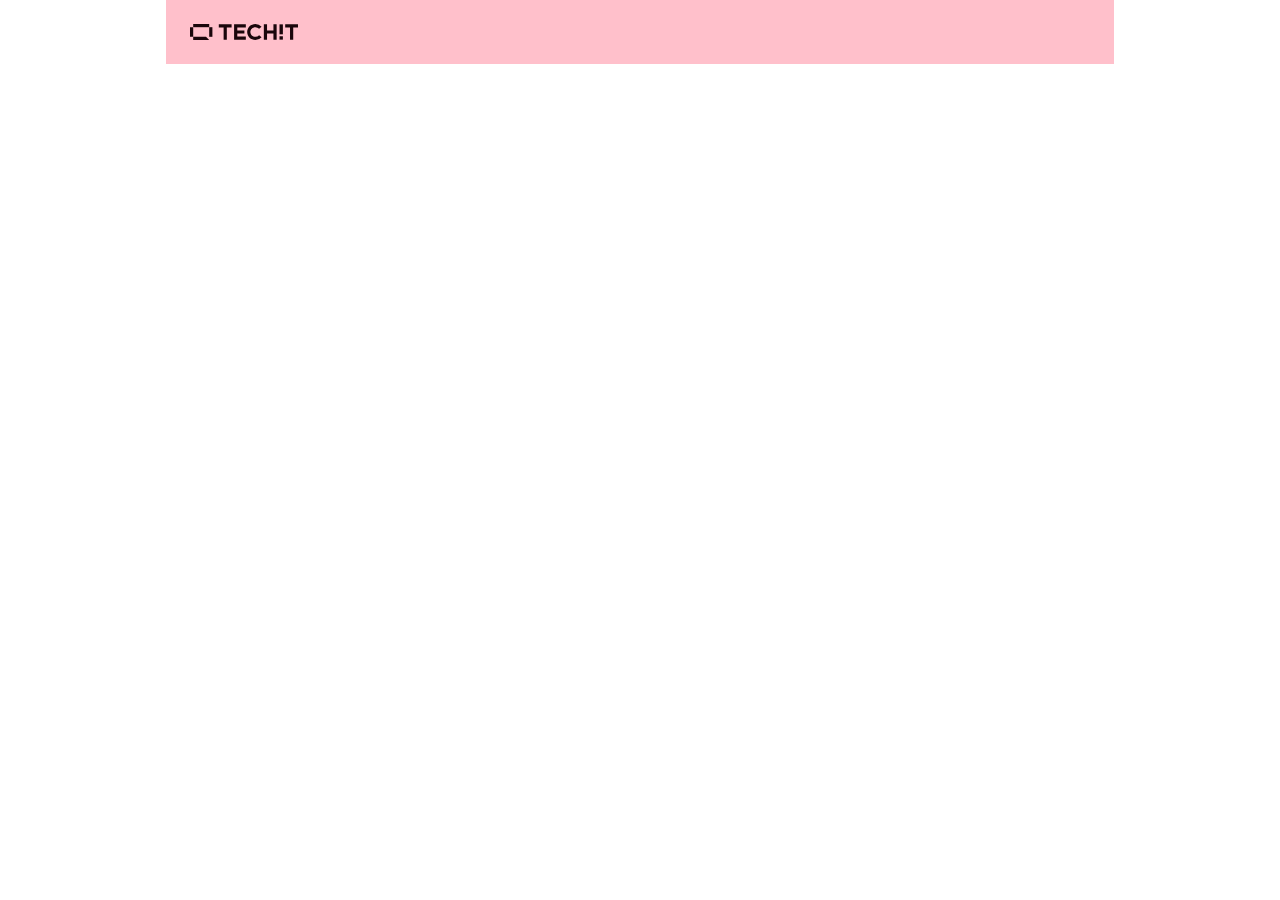
<file: index.html>
<!DOCTYPE html>
<html lang="ko">
<head>
    <meta charset="UTF-8">
    <meta http-equiv="X-UA-Compatible" content="IE=edge">
    <meta name="viewport" content="width=device-width, initial-scale=1.0">
    <title>Document</title>
    <link rel="stylesheet" href="./style.css">
</head>
<body>
  <header>
    <img src="./techit_logo.svg" alt="logo">
  </header>
</body>
</html>
</file>
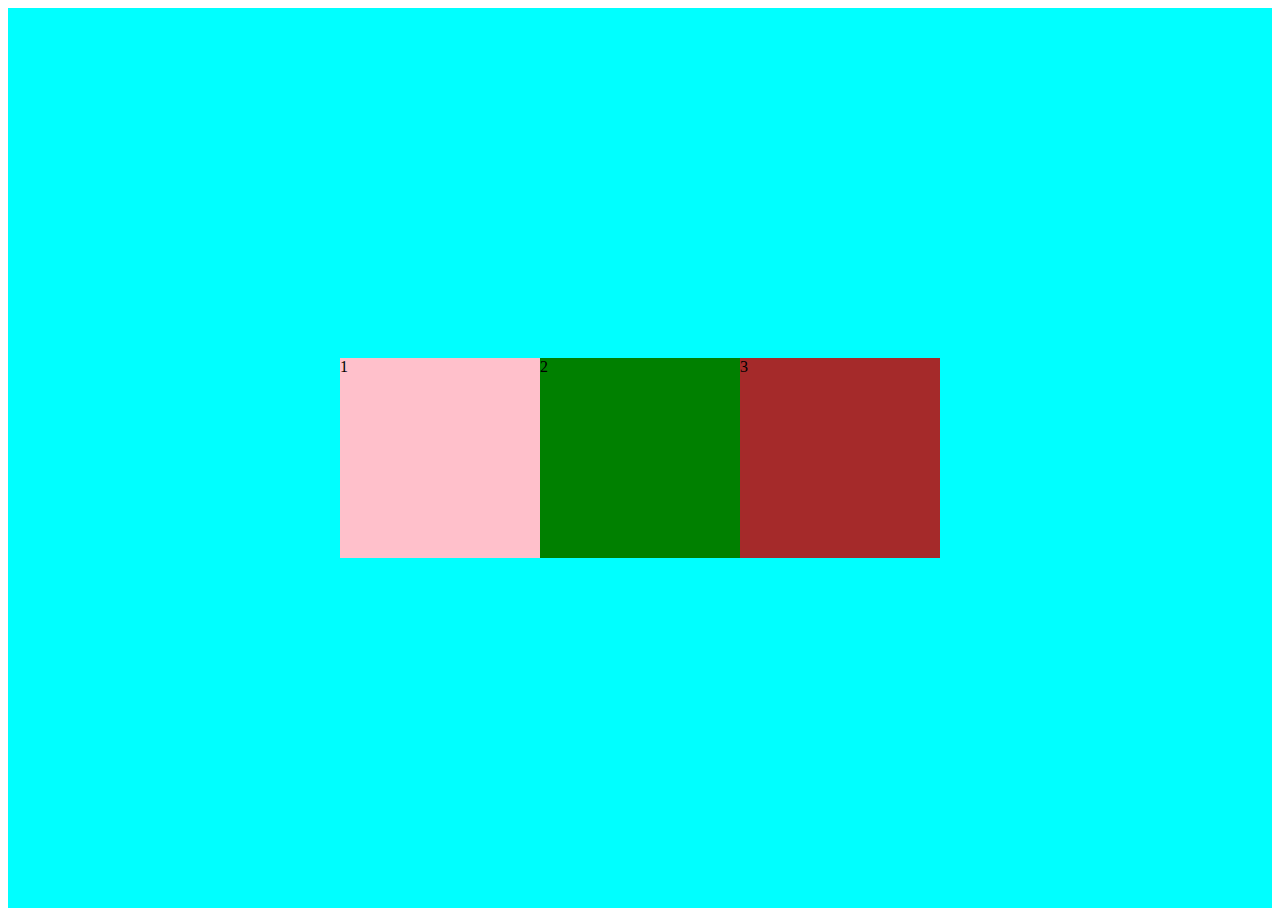
<file: flexbox.html>
<!DOCTYPE html>
<html lang="ko">
  <head>
    <meta charset="UTF-8" />
    <meta http-equiv="X-UA-Compatible" content="IE=edge" />
    <meta name="viewport" content="width=device-width, initial-scale=1.0" />
    <title>Document</title>
    <link rel="stylesheet" href="flexbox.css" />
  </head>
  <body>
    <div class="container">
      <div class="box">1</div>
      <div class="box">2</div>
      <div class="box">3</div>
      
  </body>
</html>
</file>
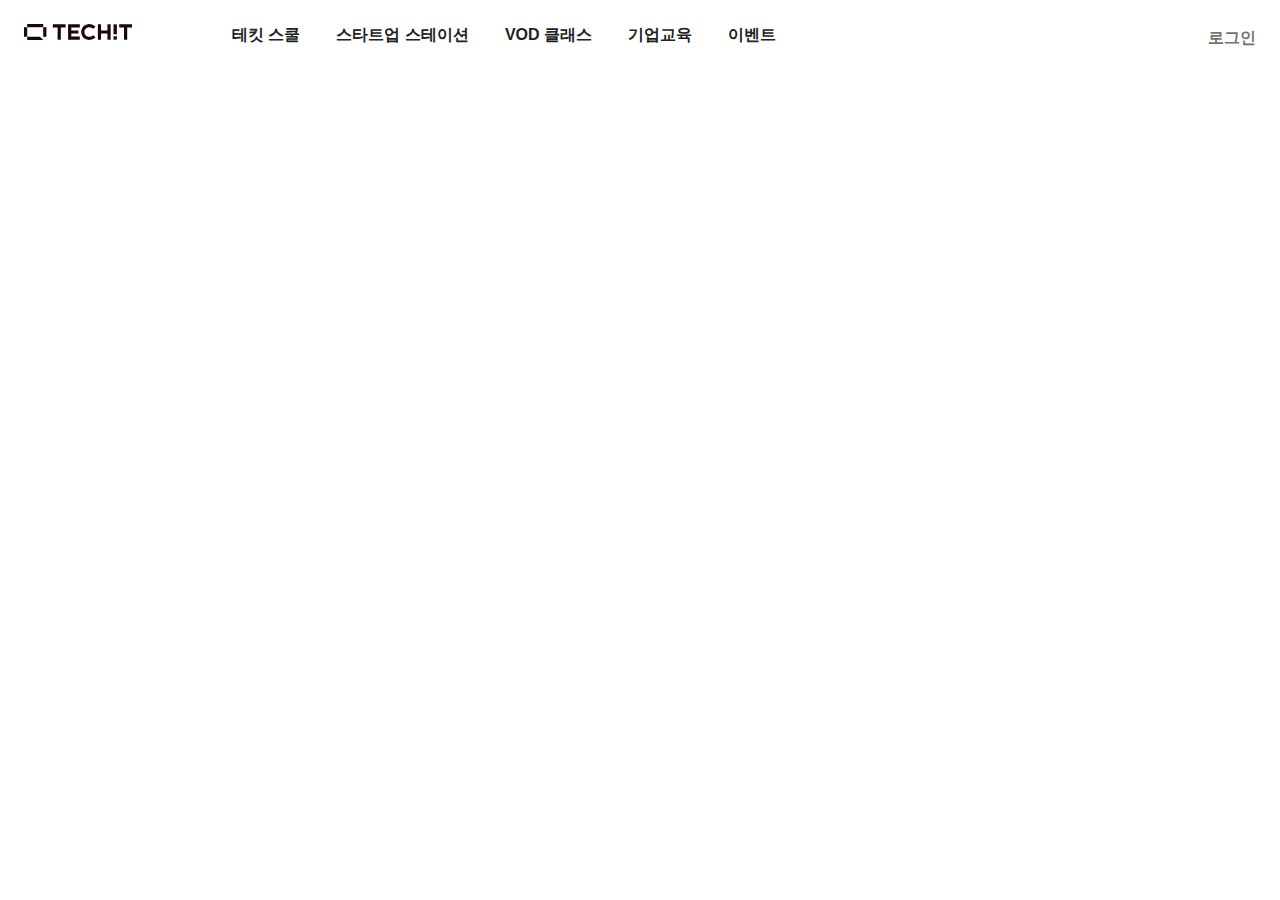
<file: index2.html>
<!DOCTYPE html>
<html lang="en">
  <head>
    <meta charset="UTF-8" />
    <meta http-equiv="X-UA-Compatible" content="IE=edge" />
    <meta name="viewport" content="width=device-width, initial-scale=1.0" />
    <title>Document</title>
    <link rel="stylesheet" href="style2.css" />
  </head>
  <body>
    <header>
      <div class="menu">
        <img src="techit_logo.svg" alt="logo" />
        <button class="firstBtn">테킷 스쿨</button>
        <button>스타트업 스테이션</button>
        <button>VOD 클래스</button>
        <button>기업교육</button>
        <button>이벤트</button>
      </div>
      <div class="loginBox">
        <div class="small"><button class="login">로그인</button></div>
        <svg
          xmlns="http://www.w3.org/2000/svg"
          fill="none"
          viewBox="0 0 24 24"
          stroke="currentColor"
          class="ellipsis"
        >
          <path
            stroke-linecap="round"
            stroke-linejoin="round"
            stroke-width="2"
            d="M4 6h16M4 12h16M4 18h16"
          ></path>
        </svg>
      </div>
    </header>
  </body>
</html>
</file>
<file: style.css>
body {
  margin: 0px;
  padding: 0px;
}
header {
  display: flex;
  justify-content: space-between;
  padding: 24px;
  background-color: pink;
  max-width: 900px;
  margin: auto;
  /* min-width: 900px; */
}
img {
  width: 108px;
}
.menubox {
  margin-left: 5px;
  display: flex;
}

button {
  background-color: white;
  border: 0;
  color: #222222;
  font-size: 16px;
  font-weight: 600;
  padding-left: 16px;
  padding-right: 16px;
}

.login {
  color: #737373;
}

.logo {
  padding-right: 60px;
}

.loginbox {
  display: flex;
  align-items: center;
}

.ellipsis {
  width: 24px;
}
</file>
<file: flexbox.css>
.container {
  display: flex;
  background-color: aqua;
  height: 100vh;
  justify-content: center;
  align-items: center;
}

.box {
  width: 200px;
  height: 200px;
}

.box:nth-child(1) {
  background-color: pink;
}
.box:nth-child(2) {
  background-color: green;
}
.box:nth-child(3) {
  background-color: brown;
}
</file>
<file: style2.css>
/* body {
  margin: 0;
}

header {
  padding: 24px;
  display: flex;
  justify-content: space-between;
  max-width: 1280px;
  margin: auto;
  align-content: center;
}

img {
  width: 108px;
}

button {
  background-color: white;
  border: 0;
  color: #222222;
  font-size: 16px;
  font-weight: 600;
  padding-left: 16px;
  padding-right: 16px;
  display: none;
}

.login {
  display: inline-block;
  border: 1px solid rgb(232, 232, 232);
  border-radius: 9999px;
  font-size: 14px;
  padding: 8px 상하 16px; 좌우 */
/* padding: 8px 10px 13px 15px; 시계방향 순서*/
/* align-items: center;
}

.firstBtn {
  margin-left: 80px;
}

.loginBox {
  display: flex;
  align-items: center;
}

.ellipsis {
  width: 24px;
  margin-left: 16px;
}

@media (min-width: 1024px) {
  button {
    display: inline-block;
  }

  .ellipsis {
    display: none;
  }
  .login {
    color: #737373;
    font-size: 16px;
    border: 0;
    padding: 0;
  }
} */

body {
  margin: 0;
  padding: 0;
}

header {
  padding: 24px;
  display: flex;
  justify-content: space-between;
  max-width: 1280px;
  margin: auto;
}

img {
  width: 108px;
  align-items: center;
}

button {
  background-color: white;
  border: 0;
  color: #222222;
  font-size: 16px;
  font-weight: 600;
  padding-left: 16px;
  padding-right: 16px;
  display: none;
}

.login {
  display: inline-block;
  border: 1px solid rgb(232, 232, 232);
  border-radius: 9999px;
  font-size: 14px;
  padding: 8px 16px;
  position: relative;
  top: -4px;
}

.firstBtn {
  margin-left: 80px;
}

.loginBox {
  display: flex;
}

.ellipsis {
  width: 24px;
  margin-left: 16px;
  padding-bottom: 10px;
}

@media (min-width: 1024px) {
  button {
    display: inline-block;
  }

  .ellipsis {
    display: none;
  }

  .login {
    color: #737373;
    font-size: 16px;
    border: 0;
    padding: 0;
    position: relative;
    top: 4px;
  }
}
</file>
